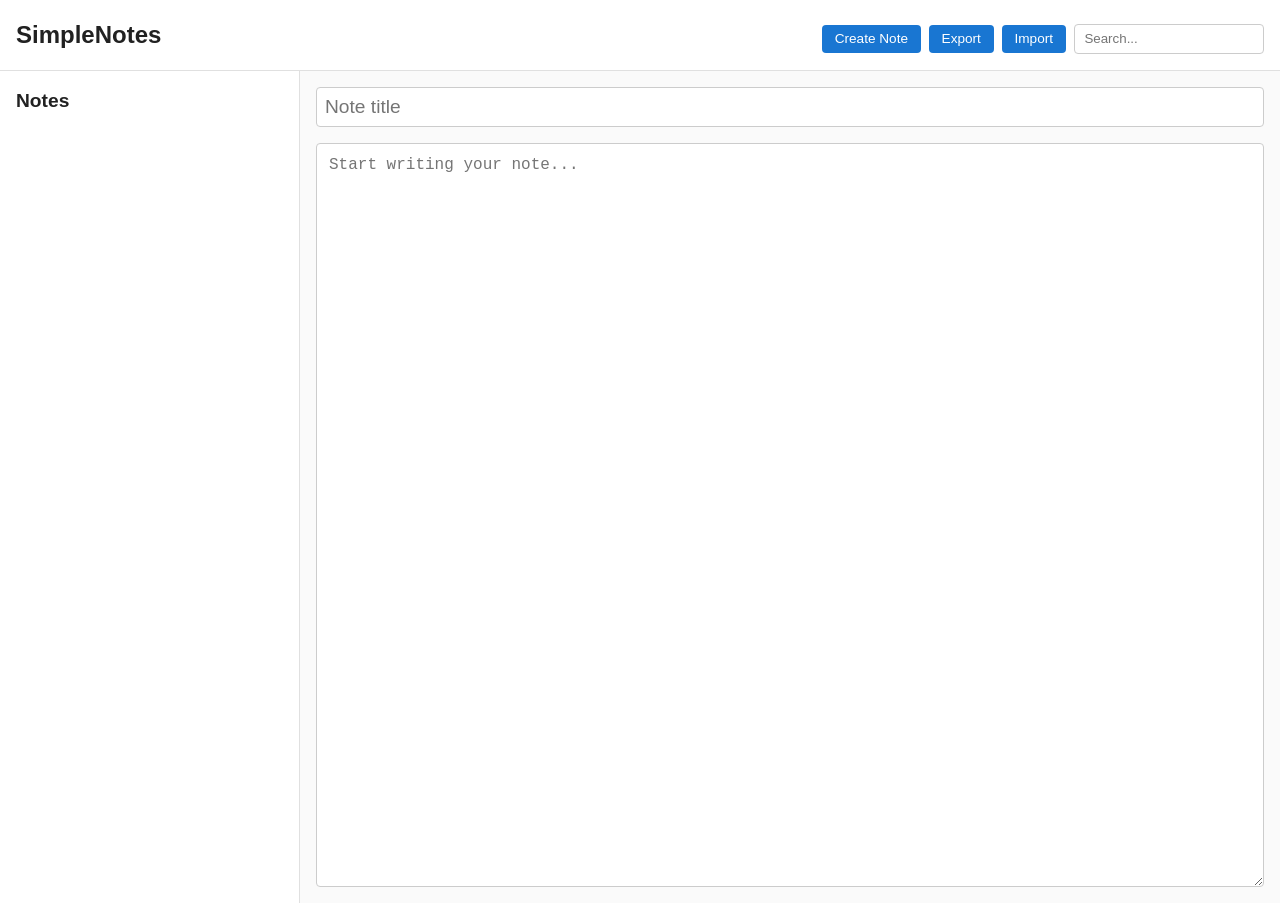
<file: Example_generated_noteTaking_project/index.html>
<!DOCTYPE html>
<html lang="en">
<head>
    <meta charset="UTF-8">
    <meta http-equiv="X-UA-Compatible" content="IE=edge">
    <meta name="viewport" content="width=device-width, initial-scale=1">
    <title>SimpleNotes</title>
    <link rel="stylesheet" href="styles.css">
</head>
<body>
    <!-- Header with title and controls -->
    <header id="app-header" class="app-header">
        <h1 class="app-title">SimpleNotes</h1>
        <div class="app-controls">
            <button id="create-note" class="control-btn">Create Note</button>
            <button id="export-notes" class="control-btn">Export</button>
            <button id="import-notes" class="control-btn">Import</button>
            <input type="text" id="search-input" class="search-input" placeholder="Search..." />
        </div>
    </header>

    <!-- Main layout: sidebar for note list and editor area -->
    <main class="app-main">
        <section id="note-list-section" class="note-list-section">
            <h2>Notes</h2>
            <ul id="note-list" class="note-list">
                <!-- Note items will be injected here -->
            </ul>
        </section>

        <section id="editor-section" class="editor-section">
            <input type="text" id="note-title" class="note-title" placeholder="Note title" />
            <textarea id="note-content" class="note-content" placeholder="Start writing your note..."></textarea>
        </section>
    </main>

    <!-- Template for a note preview item -->
    <template id="note-item-template">
        <li class="note-item" data-id="">
            <span class="note-item-title"></span>
            <p class="note-item-preview"></p>
        </li>
    </template>

    <script src="script.js"></script>
</body>
</html>
</file>
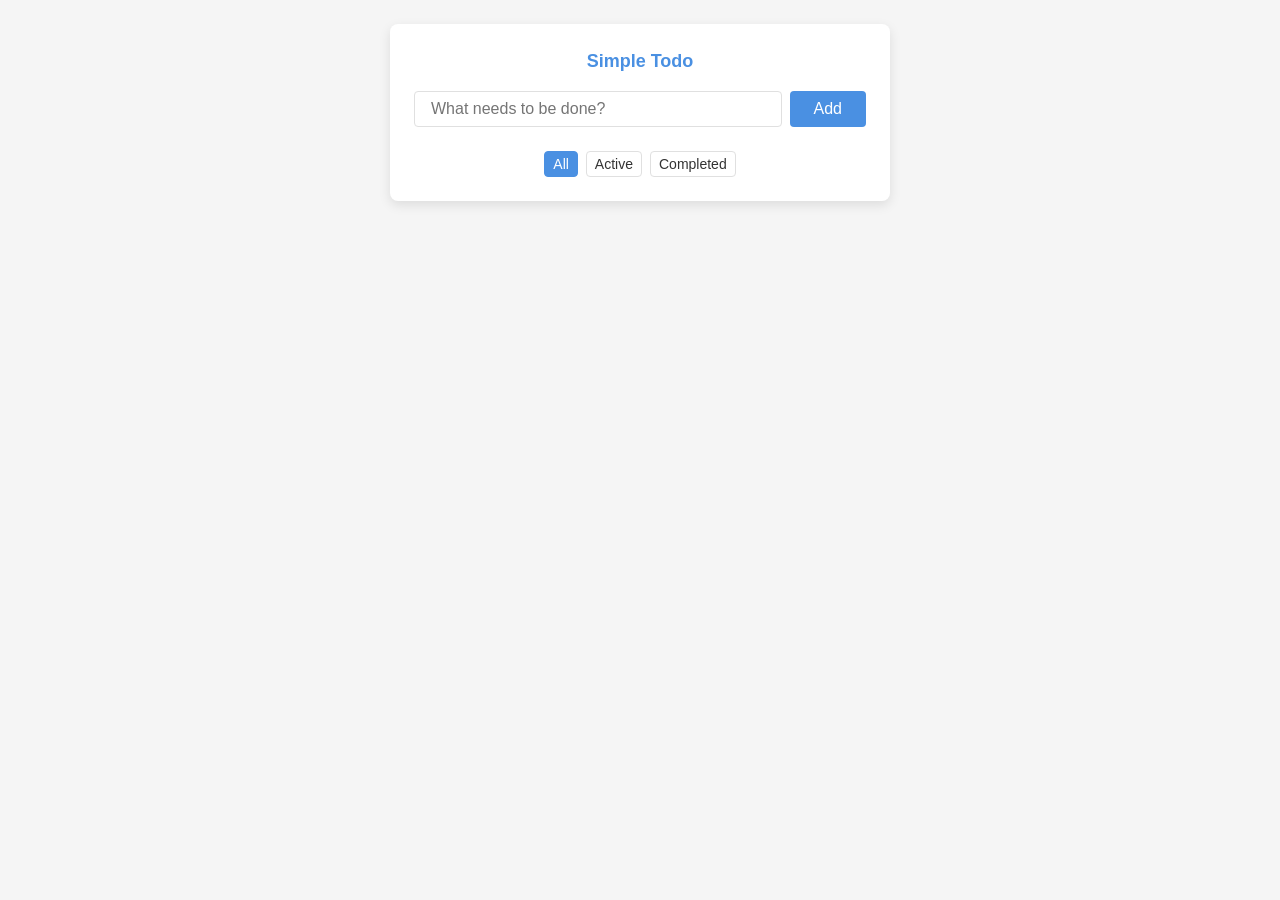
<file: Example_generated_todo_project/index.html>
<!DOCTYPE html>
<html lang="en">
<head>
    <meta charset="UTF-8">
    <meta http-equiv="X-UA-Compatible" content="IE=edge">
    <meta name="viewport" content="width=device-width, initial-scale=1.0">
    <title>Simple Todo</title>
    <link rel="stylesheet" href="styles.css">
    <script src="script.js" defer></script>
</head>
<body>
    <div class="app">
        <h1>Simple Todo</h1>
        <div class="input-group">
            <input id="new-task-input" type="text" placeholder="What needs to be done?" autocomplete="off" />
            <button id="add-task-btn">Add</button>
        </div>
        <ul id="task-list" class="task-list"></ul>
        <div class="filters">
            <button data-filter="all" class="filter-btn active">All</button>
            <button data-filter="active" class="filter-btn">Active</button>
            <button data-filter="completed" class="filter-btn">Completed</button>
        </div>
    </div>

    <!-- Hidden template for task items -->
    <li class="task-item template" aria-hidden="true" style="display:none;">
        <input type="checkbox" class="task-toggle" />
        <span class="task-text"></span>
        <button class="task-delete-btn">✕</button>
    </li>
</body>
</html>
</file>
<file: Example_generated_noteTaking_project/styles.css>
/*
 * styles.css – SimpleNotes responsive styling
 *
 * This stylesheet defines light and dark theme colour variables, a responsive
 * grid layout for the note list sidebar and the editor area, and utility
 * classes used throughout the application.
 */

/* ------------------------------------------------------------
 * Theme variables
 * ------------------------------------------------------------ */
:root {
    /* Light theme */
    --color-bg: #fafafa;
    --color-surface: #ffffff;
    --color-primary: #1976d2;      /* blue */
    --color-primary-hover: #1565c0;
    --color-text: #212121;
    --color-muted: #757575;
    --color-border: #e0e0e0;
    --color-selected-bg: #e3f2fd;
    --color-selected-border: #90caf9;
    --color-input-bg: #fff;
    --color-input-border: #ccc;
    --color-input-focus: #1976d2;
}

[data-theme="dark"] {
    /* Dark theme overrides */
    --color-bg: #121212;
    --color-surface: #1e1e1e;
    --color-primary: #90caf9;
    --color-primary-hover: #64b5f6;
    --color-text: #e0e0e0;
    --color-muted: #b0b0b0;
    --color-border: #333;
    --color-selected-bg: #263238;
    --color-selected-border: #90caf9;
    --color-input-bg: #2c2c2c;
    --color-input-border: #555;
    --color-input-focus: #90caf9;
}

/* ------------------------------------------------------------
 * Global resets & utilities
 * ------------------------------------------------------------ */
* {
    box-sizing: border-box;
    margin: 0;
    padding: 0;
}

body {
    font-family: -apple-system, BlinkMacSystemFont, "Segoe UI", Roboto, Helvetica, Arial, sans-serif;
    background-color: var(--color-bg);
    color: var(--color-text);
    line-height: 1.5;
    min-height: 100vh;
    display: flex;
    flex-direction: column;
}

a {
    color: var(--color-primary);
    text-decoration: none;
}

a:hover {
    text-decoration: underline;
}

.hidden {
    display: none !important;
}

.btn {
    display: inline-block;
    padding: 0.5rem 1rem;
    font-size: 0.9rem;
    font-weight: 500;
    color: #fff;
    background-color: var(--color-primary);
    border: none;
    border-radius: 4px;
    cursor: pointer;
    transition: background-color 0.2s ease-in-out;
}

.btn:hover {
    background-color: var(--color-primary-hover);
}

/* ------------------------------------------------------------
 * Header styling
 * ------------------------------------------------------------ */
.app-header {
    background-color: var(--color-surface);
    border-bottom: 1px solid var(--color-border);
    padding: 1rem;
    display: flex;
    flex-wrap: wrap;
    align-items: center;
    justify-content: space-between;
}

.app-title {
    margin: 0;
    font-size: 1.5rem;
    color: var(--color-text);
}

.app-controls {
    display: flex;
    gap: 0.5rem;
    align-items: center;
    margin-top: 0.5rem;
}

/* Button styles for header controls */
.control-btn {
    background-color: var(--color-primary);
    color: #fff;
    font-size: 0.85rem;
    padding: 0.4rem 0.8rem;
    border: none;
    border-radius: 4px;
    cursor: pointer;
    transition: background-color 0.2s ease-in-out;
}

.control-btn:hover {
    background-color: var(--color-primary-hover);
}

.search-input {
    padding: 0.4rem 0.6rem;
    border: 1px solid var(--color-input-border);
    border-radius: 4px;
    background-color: var(--color-input-bg);
    color: var(--color-text);
}

.search-input::placeholder {
    color: var(--color-muted);
}

/* ------------------------------------------------------------
 * Main layout – responsive grid
 * ------------------------------------------------------------ */
.app-main {
    flex: 1;
    display: grid;
    grid-template-columns: 1fr; /* mobile – stacked */
    grid-template-rows: auto 1fr;
    gap: 0;
    height: 100%;
    overflow: hidden;
}

/* Sidebar (note list) */
.note-list-section,
.sidebar {
    background-color: var(--color-surface);
    border-right: 1px solid var(--color-border);
    overflow-y: auto;
    padding: 1rem;
}

.note-list-section h2,
.sidebar h2 {
    margin-bottom: 0.5rem;
    font-size: 1.2rem;
    color: var(--color-text);
}

.note-list {
    list-style: none;
    margin: 0;
    padding: 0;
    display: flex;
    flex-direction: column;
    gap: 0.5rem;
}

.note-item {
    padding: 0.5rem;
    border-radius: 4px;
    cursor: pointer;
    background-color: transparent;
    border: 1px solid transparent;
    transition: background-color 0.2s, border-color 0.2s;
}

.note-item:hover {
    background-color: var(--color-selected-bg);
}

.note-item.selected,
.note-item.selected:hover {
    background-color: var(--color-selected-bg);
    border-color: var(--color-selected-border);
}

.note-item-title {
    display: block;
    font-weight: 600;
    color: var(--color-text);
    margin-bottom: 0.2rem;
    overflow: hidden;
    text-overflow: ellipsis;
    white-space: nowrap;
}

.note-item-preview {
    margin: 0;
    font-size: 0.85rem;
    color: var(--color-muted);
    line-height: 1.2;
    max-height: 2.4em; /* roughly two lines */
    overflow: hidden;
    text-overflow: ellipsis;
}

/* Editor area */
.editor-section,
.editor {
    background-color: var(--color-bg);
    padding: 1rem;
    overflow-y: auto;
    display: flex;
    flex-direction: column;
    gap: 1rem;
}

#note-title {
    width: 100%;
    font-size: 1.2rem;
    padding: 0.5rem;
    border: 1px solid var(--color-input-border);
    border-radius: 4px;
    background-color: var(--color-input-bg);
    color: var(--color-text);
}

#note-title:focus {
    outline: none;
    border-color: var(--color-input-focus);
    box-shadow: 0 0 0 2px rgba(25, 118, 210, 0.2);
}

#note-content {
    flex: 1;
    width: 100%;
    min-height: 300px;
    font-size: 1rem;
    padding: 0.75rem;
    border: 1px solid var(--color-input-border);
    border-radius: 4px;
    background-color: var(--color-input-bg);
    color: var(--color-text);
    resize: vertical;
}

#note-content:focus {
    outline: none;
    border-color: var(--color-input-focus);
    box-shadow: 0 0 0 2px rgba(25, 118, 210, 0.2);
}

/* ------------------------------------------------------------
 * Responsive adjustments – desktop layout
 * ------------------------------------------------------------ */
@media (min-width: 768px) {
    .app-main {
        grid-template-columns: 300px 1fr; /* sidebar 300px, editor takes remaining */
        grid-template-rows: auto;
    }

    .note-list-section,
    .sidebar {
        height: calc(100vh - 68px); /* subtract approximate header height */
        position: sticky;
        top: 0;
    }

    .editor-section,
    .editor {
        height: calc(100vh - 68px);
    }
}

/* ------------------------------------------------------------
 * Utility tweaks for mobile
 * ------------------------------------------------------------ */
@media (max-width: 767px) {
    .app-header {
        flex-direction: column;
        align-items: stretch;
    }

    .app-controls {
        justify-content: flex-start;
        flex-wrap: wrap;
        margin-top: 0.5rem;
    }

    .control-btn {
        flex: 1 1 auto;
        margin-bottom: 0.3rem;
    }
}

/* ------------------------------------------------------------
 * Additional utility classes (if needed elsewhere)
 * ------------------------------------------------------------ */
.hidden {
    display: none !important;
}

.btn {
    cursor: pointer;
    user-select: none;
    text-align: center;
}
</file>
<file: Example_generated_todo_project/styles.css>
/*
  Simple Todo App – Stylesheet
  -------------------------------------------------
  This stylesheet defines root variables for colors, font sizes,
  and spacing, and provides a clean, responsive design for the
  Simple Todo application. All class and id selectors match the
  markup in index.html and the expected behaviour in script.js.
*/

/* -------------------------------------------------
   Root Variables – easy theming & consistency
   ------------------------------------------------- */
:root {
  /* Colors */
  --color-bg: #f5f5f5;            /* Page background */
  --color-surface: #ffffff;       /* Card / app surface */
  --color-primary: #4a90e2;       /* Buttons, active elements */
  --color-primary-dark: #357ab8;  /* Hover state for primary */
  --color-text: #333333;          /* Primary text */
  --color-muted: #777777;         /* Secondary / disabled text */
  --color-border: #e0e0e0;        /* Light borders */

  /* Font */
  --font-family: 'Helvetica Neue', Arial, sans-serif;
  --font-size-base: 1rem;          /* 16px */
  --font-size-sm: 0.875rem;       /* 14px */
  --font-size-lg: 1.125rem;       /* 18px */

  /* Spacing */
  --spacing-xs: 4px;
  --spacing-sm: 8px;
  --spacing-md: 16px;
  --spacing-lg: 24px;
  --spacing-xl: 32px;
}

/* -------------------------------------------------
   Global Styles
   ------------------------------------------------- */
html {
  font-size: 100%; /* 16px base */
  box-sizing: border-box;
}

*, *::before, *::after {
  box-sizing: inherit;
  margin: 0;
  padding: 0;
}

body {
  font-family: var(--font-family);
  font-size: var(--font-size-base);
  line-height: 1.5;
  color: var(--color-text);
  background-color: var(--color-bg);
  display: flex;
  justify-content: center;
  align-items: flex-start;
  min-height: 100vh;
  padding: var(--spacing-lg);
}

h1 {
  font-size: var(--font-size-lg);
  margin-bottom: var(--spacing-md);
  text-align: center;
  color: var(--color-primary);
}

/* -------------------------------------------------
   App Container
   ------------------------------------------------- */
.app {
  background-color: var(--color-surface);
  max-width: 500px;
  width: 100%;
  padding: var(--spacing-lg);
  border-radius: 8px;
  box-shadow: 0 4px 12px rgba(0, 0, 0, 0.1);
}

/* -------------------------------------------------
   Input Group – New task input & Add button
   ------------------------------------------------- */
.input-group {
  display: flex;
  gap: var(--spacing-sm);
  margin-bottom: var(--spacing-md);
}

#new-task-input {
  flex: 1;
  padding: var(--spacing-sm) var(--spacing-md);
  font-size: var(--font-size-base);
  border: 1px solid var(--color-border);
  border-radius: 4px;
  outline: none;
}

#new-task-input:focus {
  border-color: var(--color-primary);
}

#add-task-btn {
  padding: var(--spacing-sm) var(--spacing-lg);
  font-size: var(--font-size-base);
  background-color: var(--color-primary);
  color: #fff;
  border: none;
  border-radius: 4px;
  cursor: pointer;
  transition: background-color 0.2s ease;
}

#add-task-btn:hover {
  background-color: var(--color-primary-dark);
}

/* -------------------------------------------------
   Task List
   ------------------------------------------------- */
.task-list {
  list-style: none;
  margin: 0;
  padding: 0;
}

.task-item {
  display: flex;
  align-items: center;
  justify-content: space-between;
  padding: var(--spacing-sm) 0;
  border-bottom: 1px solid var(--color-border);
}

.task-item:last-child {
  border-bottom: none;
}

.task-item .task-toggle {
  margin-right: var(--spacing-sm);
  width: 1rem;
  height: 1rem;
  cursor: pointer;
}

.task-item .task-text {
  flex: 1;
  margin-right: var(--spacing-sm);
}

/* Completed state */
.completed .task-text {
  text-decoration: line-through;
  color: var(--color-muted);
}

/* Delete button – minimal UI */
.task-delete-btn {
  background: none;
  border: none;
  color: var(--color-muted);
  font-size: 1.2rem;
  cursor: pointer;
  padding: var(--spacing-xs);
  transition: color 0.2s ease;
}

.task-delete-btn:hover {
  color: var(--color-primary);
}

/* -------------------------------------------------
   Filters
   ------------------------------------------------- */
.filters {
  display: flex;
  justify-content: center;
  gap: var(--spacing-sm);
  margin-top: var(--spacing-lg);
}

.filter-btn {
  background: none;
  border: 1px solid var(--color-border);
  border-radius: 4px;
  padding: var(--spacing-xs) var(--spacing-sm);
  font-size: var(--font-size-sm);
  cursor: pointer;
  color: var(--color-text);
  transition: background-color 0.2s ease, border-color 0.2s ease;
}

.filter-btn:hover {
  background-color: var(--color-primary);
  color: #fff;
  border-color: var(--color-primary);
}

.filter-btn.active {
  background-color: var(--color-primary);
  color: #fff;
  border-color: var(--color-primary);
}

/* -------------------------------------------------
   Responsive Adjustments
   ------------------------------------------------- */
@media (max-width: 600px) {
  .input-group {
    flex-direction: column;
  }

  #add-task-btn {
    width: 100%;
    margin-top: var(--spacing-xs);
  }

  body {
    padding: var(--spacing-md);
  }

  .app {
    padding: var(--spacing-md);
  }

  h1 {
    font-size: var(--font-size-base);
  }
}
</file>
